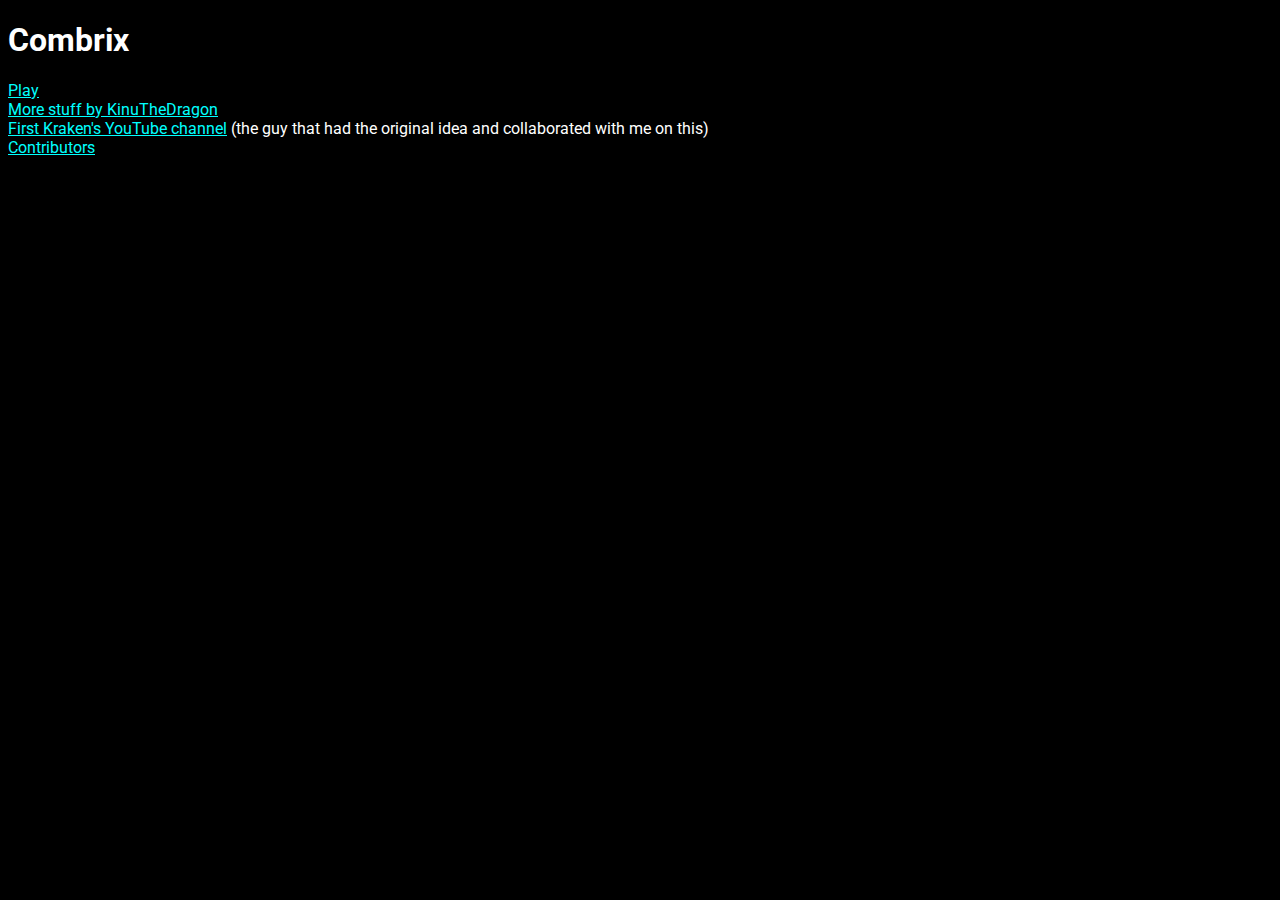
<file: index.html>
<!DOCTYPE html>
<html>
    <head>
        <title>Combrix</title>
        <link rel="stylesheet" href="style.css" />
    </head>
    <body>
        <h1>Combrix</h1>
        <a href="play.html">Play</a><br/>
        <a href="https://kinuthedragon.github.io">More stuff by KinuTheDragon</a><br/>
        <a href="https://www.youtube.com/@firstkraken">First Kraken's YouTube channel</a>
        (the guy that had the original idea and collaborated with me on this)<br/>
        <a href="contributors.html">Contributors</a>
    </body>
</html>
</file>
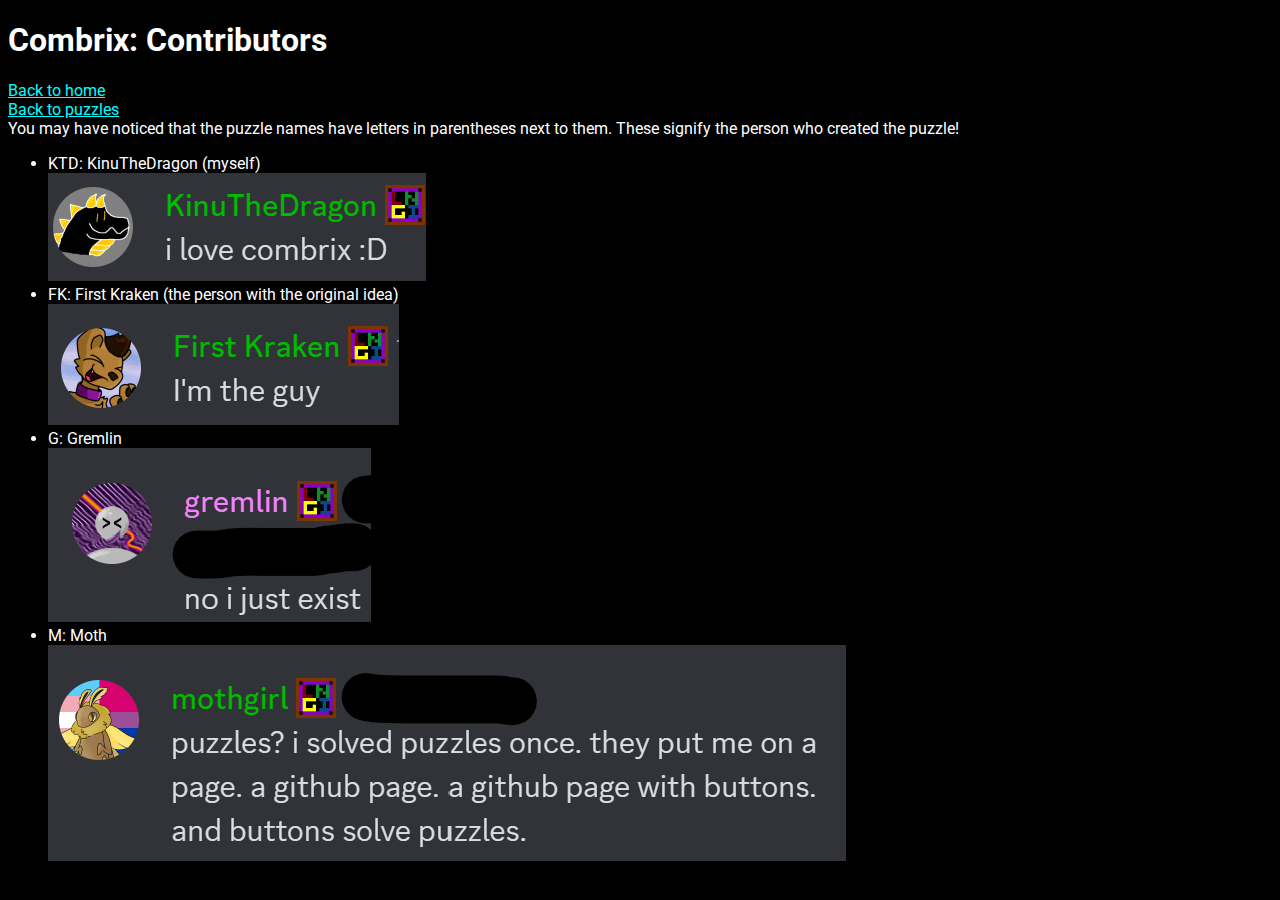
<file: contributors.html>
<!DOCTYPE html>
<html>
    <head>
        <title>Combrix: Contributors</title>
        <link rel="stylesheet" href="style.css" />
    </head>
    <body>
        <h1>Combrix: Contributors</h1>
        <a href="index.html">Back to home</a><br/>
        <a href="play.html">Back to puzzles</a><br/>
        You may have noticed that the puzzle names have letters in parentheses next to them.
        These signify the person who created the puzzle!
        <ul>
            <li>KTD: KinuTheDragon (myself)<br/><img src="users/kinu.png" /></li>
            <li>FK: First Kraken (the person with the original idea)<br/><img src="users/kraken.png" /></li>
            <li>G: Gremlin<br/><img src="users/gremlin.png" /></li>
            <li>M: Moth<br/><img src="users/moth.png" /></li>
        </ul>
    </body>
</html>
</file>
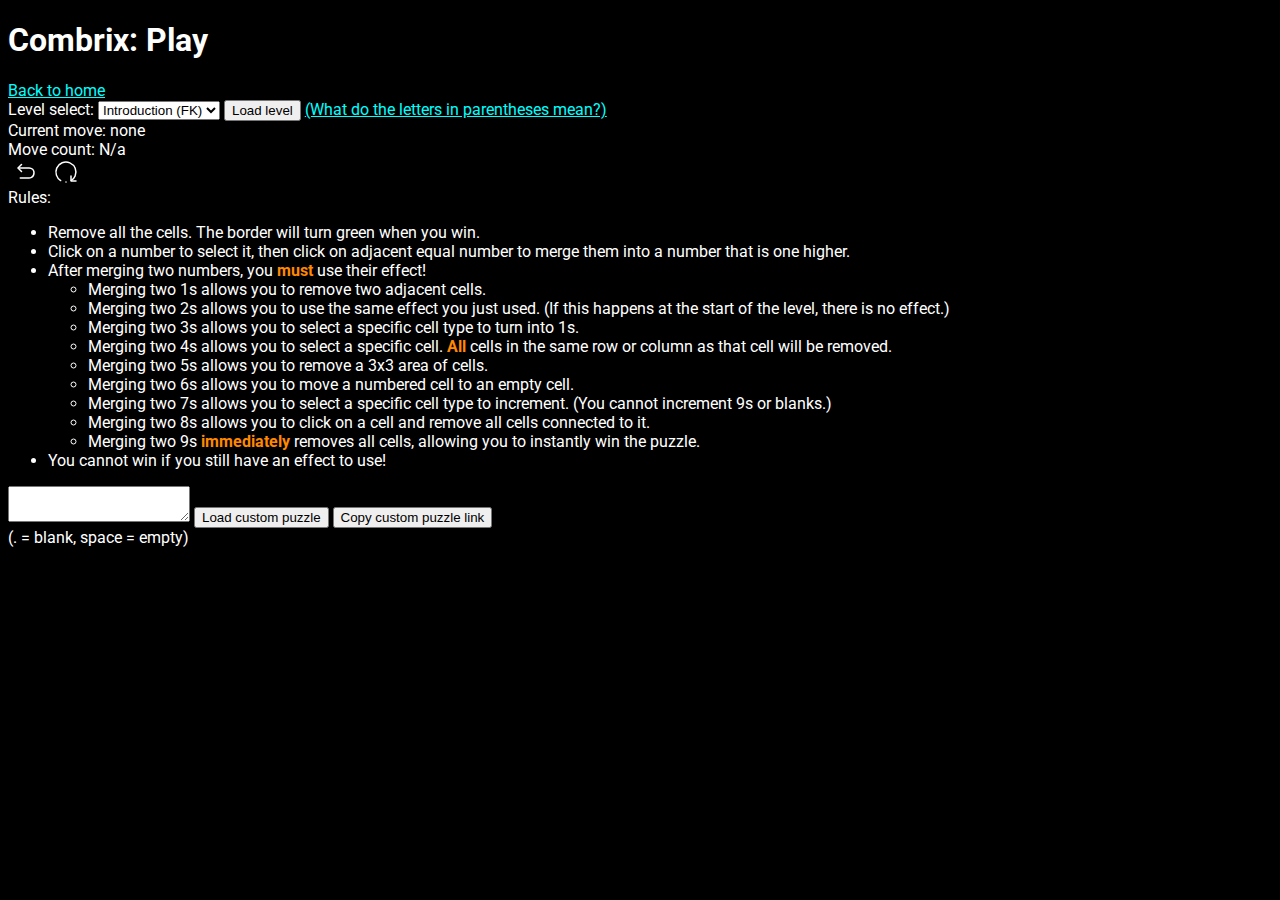
<file: play.html>
<!DOCTYPE html>
<html>
    <head>
        <title>Combrix: Play</title>
        <link rel="stylesheet" href="style.css" />
    </head>
    <body>
        <h1>Combrix: Play</h1>
        <a href="index.html">Back to home</a><br/>
        <label for="level-select">Level select:</label>
        <select id="level-select"></select>
        <button onclick="loadLevelSelect()">Load level</button>
        <a href="contributors.html">(What do the letters in parentheses mean?)</a><br/>
        Current move: <span id="current-move">none</span><br/>
        Move count: <span id="move-count">N/a</span><br/>
        <button onclick="undo()"><img src="undo.svg" /></button>
        <button onclick="restart()"><img src="restart.svg" /></button>
        <table id="puzzle"></table>
        Rules: <ul>
            <li>Remove all the cells. The border will turn green when you win.</li>
            <li>Click on a number to select it, then click on adjacent equal number
                to merge them into a number that is one higher.</li>
            <li>After merging two numbers, you <span class="emphasis">must</span> use their effect!</li>
            <ul>
                <li>Merging two 1s allows you to remove two adjacent cells.</li>
                <li>Merging two 2s allows you to use the same effect you just used.
                    (If this happens at the start of the level, there is no effect.)</li>
                <li>Merging two 3s allows you to select a specific cell type to turn into 1s.</li>
                <li>Merging two 4s allows you to select a specific cell.
                    <span class="emphasis">All</span> cells in the same row or column as that cell will be removed.</li>
                <li>Merging two 5s allows you to remove a 3x3 area of cells.</li>
                <li>Merging two 6s allows you to move a numbered cell to an empty cell.</li>
                <li>Merging two 7s allows you to select a specific cell type to increment.
                    (You cannot increment 9s or blanks.)</li>
                <li>Merging two 8s allows you to click on a cell and remove all cells connected to it.</li>
                <li>Merging two 9s <span class="emphasis">immediately</span>
                    removes all cells, allowing you to instantly win the puzzle.</li>
            </ul>
            <li>You cannot win if you still have an effect to use!</li>
        </ul>
        <textarea id="custom"></textarea>
        <button onclick="loadFromString(document.getElementById('custom').value)">Load custom puzzle</button>
        <button onclick="copyCustom()">Copy custom puzzle link</button><br/>
        (. = blank, space = empty)
        <script src="puzzles.js"></script>
        <script src="script.js"></script>
    </body>
</html>
</file>
<file: style.css>
@import url('https://fonts.googleapis.com/css2?family=Roboto:ital,wght@0,100;0,300;0,400;0,500;0,700;0,900;1,100;1,300;1,400;1,500;1,700;1,900&display=swap');

body {
    background-color: #000;
    color: #fff;
    font-family: Roboto;
}

a {
    color: #0ff;
}

a:hover, a:active {
    color: #0f0;
}

.cell {
    border: 4px solid transparent;
    width: 1.5em;
    min-width: 1.5em;
    height: 1.5em;
    min-height: 1.5em;
    text-align: center;
    padding: 0;
    user-select: none;
    -moz-user-select: none;
    -webkit-user-select: none;
}

#puzzle:has(td) {
    border: 2px solid var(--color);
    --color: #fff;
    border-radius: 5px;
}

#puzzle.solved {
    --color: #0f0;
}

button:has(img) {
    background-color: transparent;
    border: none;
}

.emphasis {
    font-weight: bold;
    color: #f80;
}
</file>
